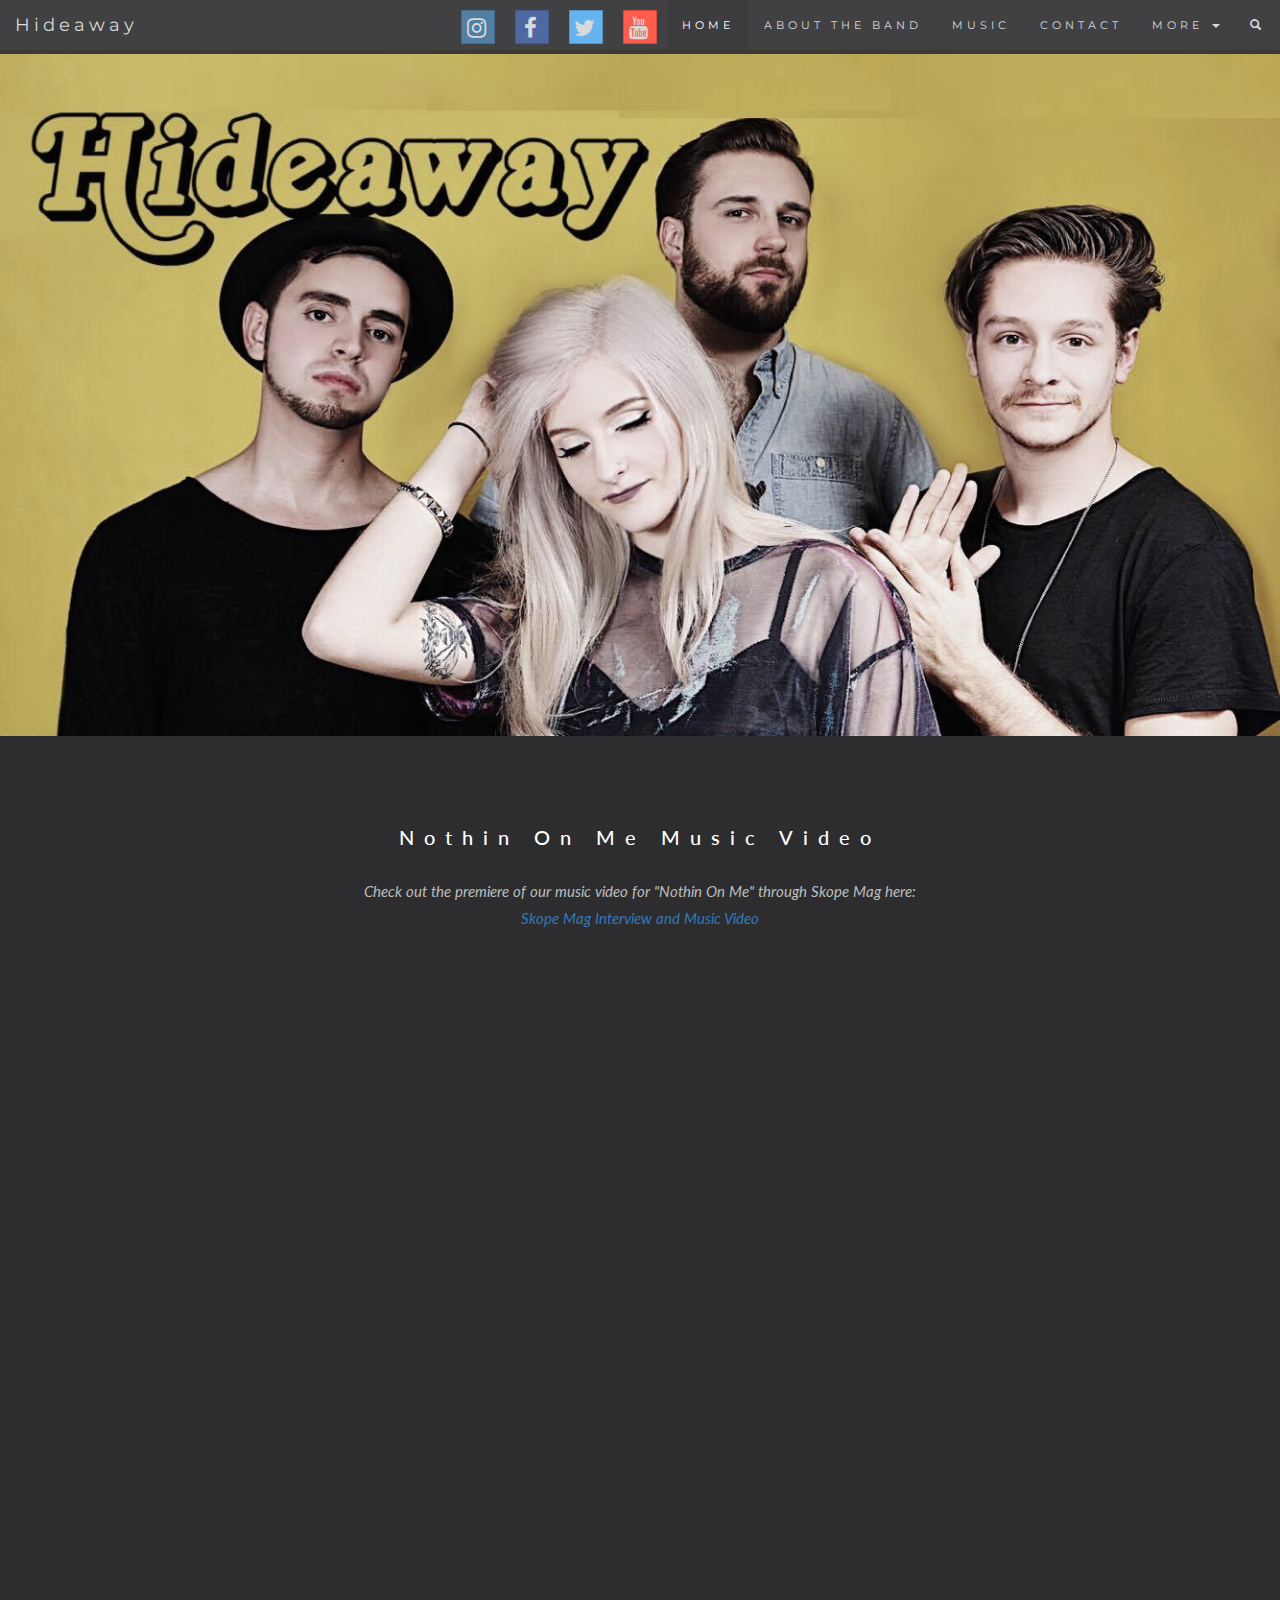
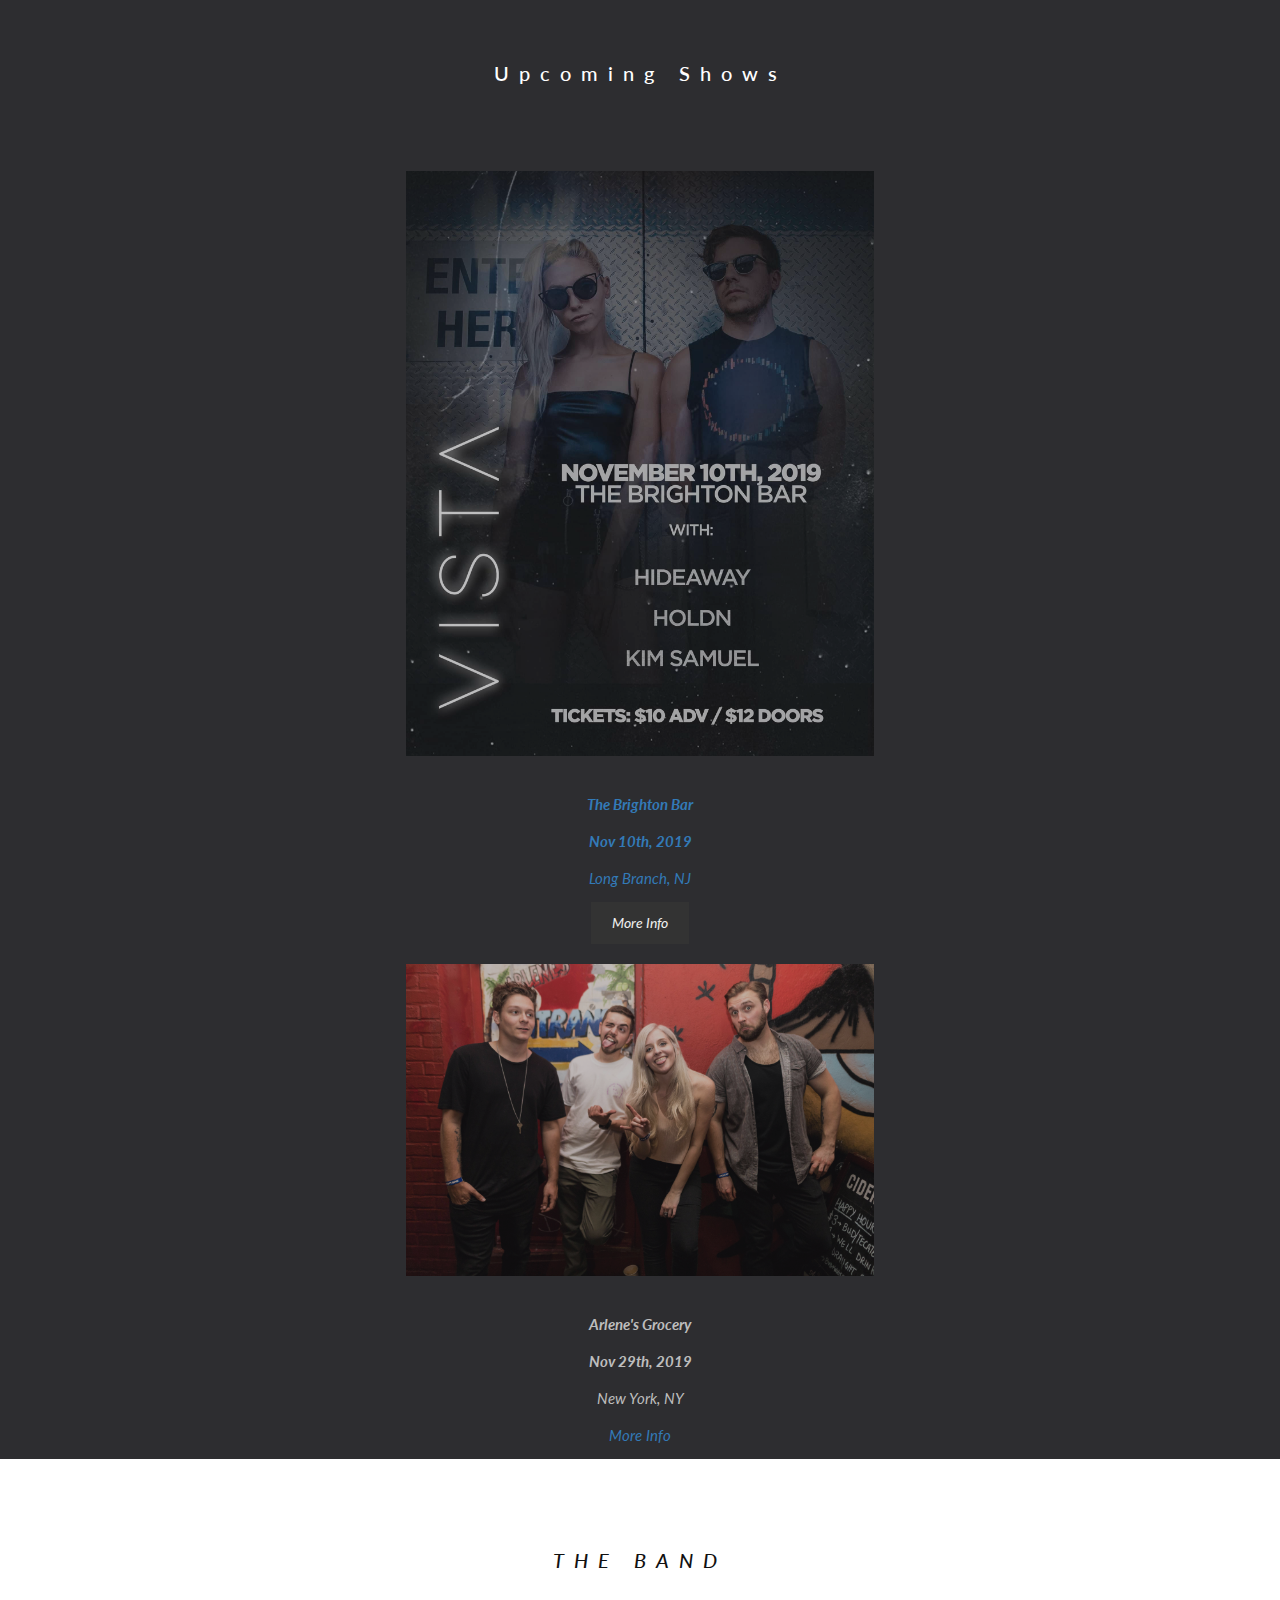
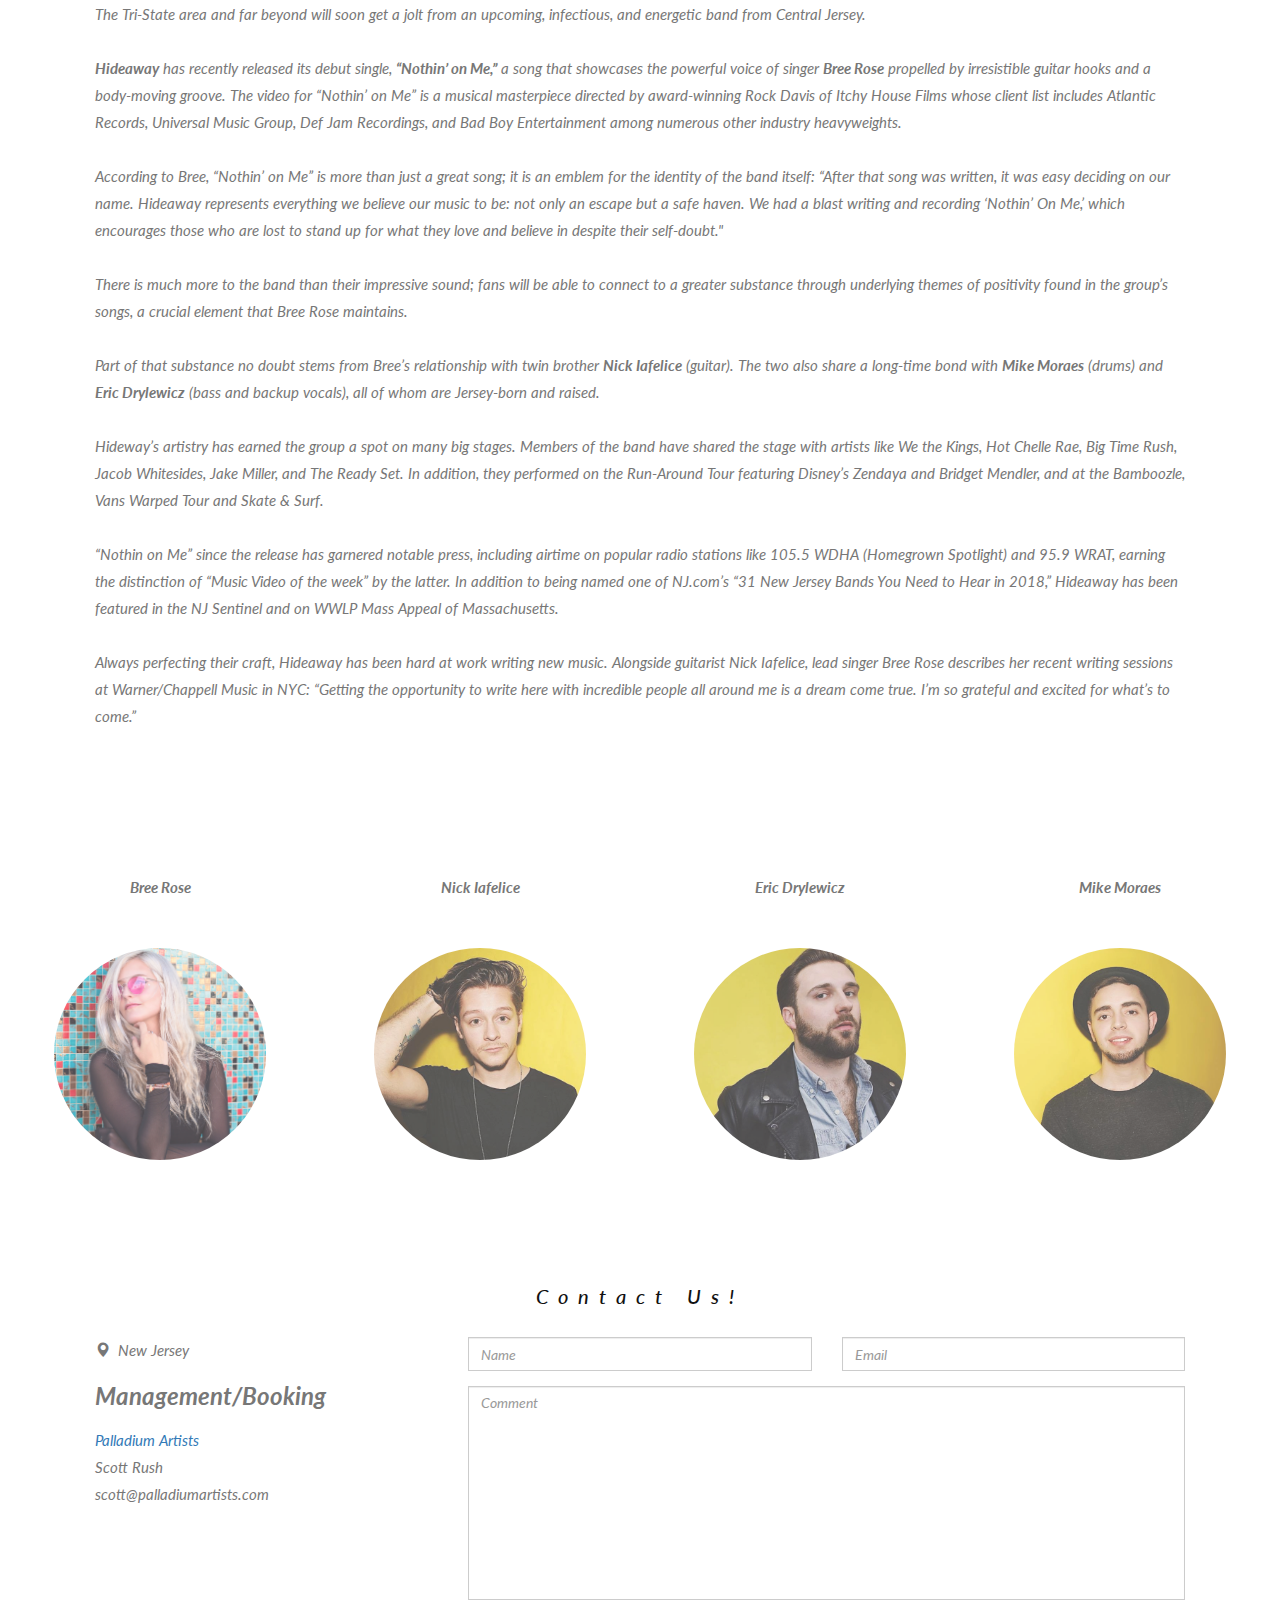
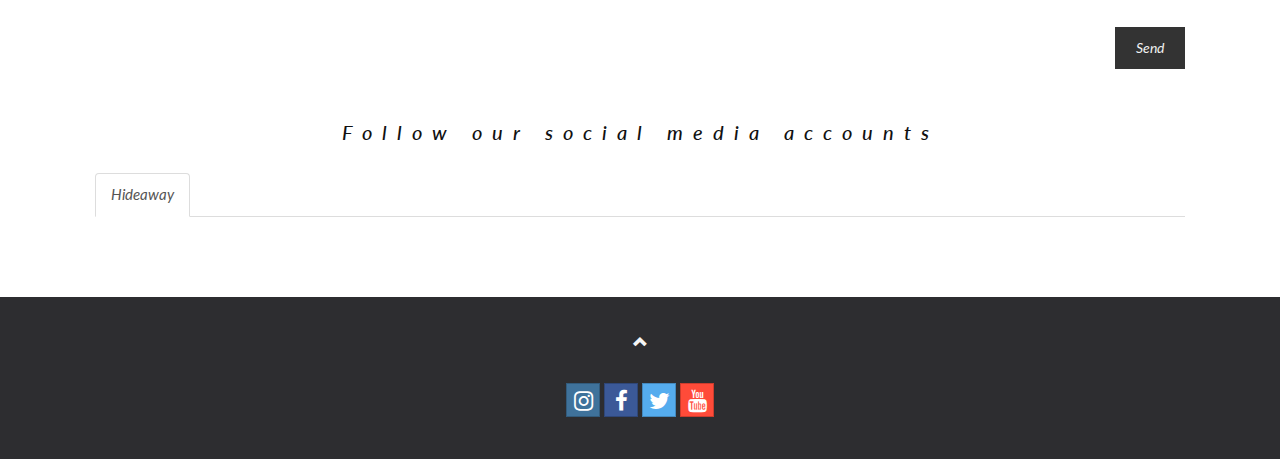
<file: index.html>
<!DOCTYPE html>
<html lang="en">
<head>

  <title>Hideaway</title>

  <meta charset="utf-8">
  <meta name="viewport" content="width=device-width, initial-scale=1">
  <!--CSS --->
  <link rel="stylesheet" href="https://maxcdn.bootstrapcdn.com/bootstrap/3.3.7/css/bootstrap.min.css">
  <link rel="stylesheet" href="js/flipclock/flipclock.css">


  <link href="https://fonts.googleapis.com/css?family=Lato" rel="stylesheet" type="text/css">
  <link href="https://fonts.googleapis.com/css?family=Montserrat" rel="stylesheet" type="text/css">
  <link href="css/mystyles.css" rel="stylesheet">

  <!-- icons -->
  <link href="css/font-awesome.min.css" rel="stylesheet">
  <link href="css/bootstrap-social.css" rel="stylesheet">

  <!--JS -->
  <script src="https://ajax.googleapis.com/ajax/libs/jquery/3.1.1/jquery.min.js"></script>
  <script src="https://maxcdn.bootstrapcdn.com/bootstrap/3.3.7/js/bootstrap.min.js"></script>
  <script src="js/flipclock/flipclock.js"></script>
</head>


<body id="myPage" data-spy="scroll" data-target=".navbar" data-offset="50">

<nav class="navbar navbar-default navbar-fixed-top">
  <div class="container-fluid">
    <div class="navbar-header">
      <button type="button" class="navbar-toggle" data-toggle="collapse" data-target="#myNavbar">
        <span class="icon-bar"></span>
        <span class="icon-bar"></span>
        <span class="icon-bar"></span>
      </button>
      <a class="navbar-brand" href="#myPage">Hideaway</a>
    </div>
    <div class="collapse navbar-collapse" id="myNavbar">
      <ul class="nav navbar-nav navbar-right">
        <li style="padding:10px"><a class="btn btn-social-icon btn-instagram" href="https://www.instagram.com/Hideawaytheband/"><i class="fa fa-instagram"></i></a></li>
        <li style="padding:10px"><a class="btn btn-social-icon btn-facebook" href="http://www.facebook.com/Hideawaytheband"><i class="fa fa-facebook"></i></a></li>
        <li style="padding:10px"><a class="btn btn-social-icon btn-twitter" href="http://twitter.com/Hideawaytheband"><i class="fa fa-twitter"></i></a></li>
        <li style="padding:10px"><a class="btn btn-social-icon btn-youtube" href="https://www.youtube.com/channel/UCQmzxsRJFOZb4giD6vtxc_w"><i class="fa fa-youtube"></i></a></li>
        <li><a href="#myPage">HOME</a></li>
        <li><a href="#band">ABOUT THE BAND</a></li>
        <li><a href="#tour">MUSIC</a></li>
        <li><a href="#contact">CONTACT</a></li>
        <li class="dropdown">
          <a class="dropdown-toggle disabled" data-toggle="dropdown" href="#">MORE
          <span class="caret"></span></a>
          <ul class="dropdown-menu">
            <li><a href="#">Merchandise</a></li>
            <li><a href="#">Extras</a></li>
            <li><a href="#">Media</a></li>
          </ul>
        </li>
        <li><a href="#"><span class="glyphicon glyphicon-search"></span></a></li>
      </ul>
    </div>
  </div>
</nav>


    <!-- Indicators -->

    <!-- Wrapper for slides -->
    <div class="carousel-inner" style="padding:50px 0px 0px 0px">
      <div class="item active">
        <img src="images/Jumbotron.jpg" alt="New York" width="1200" height="700">
      </div>
    </div>

    <!-- Left and right controls -->
    <!-- <a class="left carousel-control" href="#myCarousel" role="button" data-slide="prev">
      <span class="glyphicon glyphicon-chevron-left" aria-hidden="true"></span>
      <span class="sr-only">Previous</span>
    </a>
    <a class="right carousel-control" href="#myCarousel" role="button" data-slide="next">
      <span class="glyphicon glyphicon-chevron-right" aria-hidden="true"></span>
      <span class="sr-only">Next</span>
    </a> -->


<!-- Container (The Band Section) -->

<!-- Container (TOUR Section) -->
<div id="tour" class="bg-1">
  <div class="container">
    <h3 class="text-center">Nothin On Me Music Video</h3>
    <p class="text-center">Check out the premiere of our music video for "Nothin On Me" through Skope Mag here:<br>
    <a href="https://skopemag.com/2017/10/10/premiere-hideaway-release-new-video-nothin-on-me">Skope Mag Interview and Music Video</a>
	</p>
    <p>


    <div class="row">
        <div class="embed-responsive embed-responsive-16by9">
          
		<iframe class="embed-responsive-item" src="https://www.youtube.com/embed/jrxrA4a8sw8"></iframe>

        </div>
    </div>
  </div>
  <div class="container-fluid">
    <h3 class="text-center">Upcoming Shows</h3>
    <p class="text-center"><br></p>
    
     <div class="row text-center col-md-auto">
	 	     
          <a href=""</a>
	     <p><i></p>
		  
		      <div class="col-sm-6 col-md-offset-3">
        <img src="VistaNov10.jpg"class="person" alt="VISTA">
        <p><strong>The Brighton Bar</strong></p>
		     <p><strong>Nov 10th, 2019</strong></p>
			      <p>Long Branch, NJ</p>
		     <p></p> 	     
          <a href="https://www.facebook.com/events/756126738150597" class="btn" role="button">More Info</a>
           <p><i></p>
	 <img src="ArlenesNov29.jpg"class="person" alt="ArlenesNov29">
        <p><strong>Arlene's Grocery</strong></p>
		     <p><strong>Nov 29th, 2019</strong></p>
			      <p>New York, NY</p>
		     <p></p> 	     
          <a href="https://www.ticketweb.com/event/hideaway-mykesoul-jordan-lewis-arlenes-grocery-tickets/10037025?REFERRAL_ID=twfb&fbclid=IwAR0pCpnQijMEZk6XQoVMk6KFtfyULXfUaCm5IxmOJUiHa-v8mU2-_FZy0IU">More Info</a>
           <p><i></p>
		   
	 </div>	
	     </div>
       </div>
	     </div>
  </div>
    </div>
  </div>


</div>


<div id="band" class="container">
  <h3 class="text-center">THE BAND</h3>
 <p>The Tri-State area and far beyond will soon get a jolt from an upcoming, infectious, and energetic band from Central Jersey.<br><br>
<strong>Hideaway</strong> has recently released its debut single, <strong>“Nothin’ on Me,”</strong> a song that showcases the powerful voice of singer <strong>Bree Rose</strong> propelled by irresistible guitar hooks and a body-moving groove. The video for “Nothin’ on Me” is a musical masterpiece directed by award-winning Rock Davis of Itchy House Films whose client list includes Atlantic Records, Universal Music Group, Def Jam Recordings, and Bad Boy Entertainment among numerous other industry heavyweights.<br><br>
According to Bree, “Nothin’ on Me” is more than just a great song; it is an emblem for the identity of the band itself: “After that song was written, it was easy deciding on our name. Hideaway represents everything we believe our music to be: not only an escape but a safe haven. We had a blast writing and recording ‘Nothin’ On Me,’ which encourages those who are lost to stand up for what they love and believe in despite their self-doubt."<br><br>
There is much more to the band than their impressive sound; fans will be able to connect to a greater substance through underlying themes of positivity found in the group’s songs, a crucial element that Bree Rose maintains.<br><br>
Part of that substance no doubt stems from Bree’s relationship with twin brother <strong>Nick Iafelice</strong> (guitar). The two also share a long-time bond with <strong>Mike Moraes</strong> (drums) and <strong>Eric Drylewicz</strong> (bass and backup vocals), all of whom are Jersey-born and raised.<br><br>
Hideway’s artistry has earned the group a spot on many big stages. Members of the band have shared the stage with artists like We the Kings, Hot Chelle Rae, Big Time Rush, Jacob Whitesides, Jake Miller, and The Ready Set. In addition, they performed on the Run-Around Tour featuring Disney’s Zendaya and Bridget Mendler, and at the Bamboozle, Vans Warped Tour and Skate & Surf.<br><br>
“Nothin on Me” since the release has garnered notable press, including airtime on popular radio stations like 105.5 WDHA (Homegrown Spotlight) and 95.9 WRAT, earning the distinction of “Music Video of the week” by the latter. In addition to being named one of NJ.com’s “31 New Jersey Bands You Need to Hear in 2018,” Hideaway has been featured in the NJ Sentinel and on WWLP Mass Appeal of Massachusetts.<br><br>
	Always perfecting their craft, Hideaway has been hard at work writing new music. Alongside guitarist Nick Iafelice, lead singer Bree Rose describes her recent writing sessions at Warner/Chappell Music in NYC: “Getting the opportunity to write here with incredible people all around me is a dream come true. I’m so grateful and excited for what’s to come.” <br><br>
	</p>
  <br>
</div>


<div class = "container-fluid text-center">
  <div class="row">

    <div class="col-sm-3">
      <p class="text-center"><strong>Bree Rose</strong></p><br>
      <a href="#demo1" data-toggle="collapse">
        <img src="images/bree_square.jpg" class="img-circle person" alt="Random Name" width="255" height="255">
      </a>
      <div id="demo1" class="collapse">
        <p>Vocals</p>
      </div>
    </div>
    <div class="col-sm-3">
      <p class="text-center"><strong>Nick Iafelice</strong></p><br>
      <a href="#demo2" data-toggle="collapse">
        <img src="images/nick_square.jpg" class="img-circle person" alt="Random Name" width="255" height="255">
      </a>
      <div id="demo2" class="collapse">
        <p>Guitar</p>
        <p></p>
      </div>
    </div>
    <div class="col-sm-3">
      <p class="text-center"><strong>Eric Drylewicz</strong></p><br>
      <a href="#demo3" data-toggle="collapse">
        <img src="images/eric_square.jpg" class="img-circle person" alt="Random Name" width="255" height="255">
      </a>
      <div id="demo3" class="collapse">
        <p>Bass</p>
      </div>
    </div>
    <div class="col-sm-3">
      <p class="text-center"><strong>Mike Moraes</strong></p><br>
      <a href="#demo4" data-toggle="collapse">
        <img src="images/mike_square.jpg" class="img-circle person" alt="Random Name" width="255" height="255">
      </a>
      <div id="demo4" class="collapse">
        <p>Drums</p>
      </div>
    </div>
  </div>
</div>


<!-- Container (Contact Section) -->
<div id="contact" class="container">
  <h3 class="text-center">Contact Us!</h3>

  <div class="row">
    <div class="col-md-4">
      <p><span class="glyphicon glyphicon-map-marker"></span>&nbsp;&nbsp;New Jersey</p>
      <!-- <p><span class="glyphicon glyphicon-phone"></span>&nbsp;&nbsp;777-777-7777</p>
      <p><span class="glyphicon glyphicon-envelope"></span>&nbsp;&nbsp;HideAwayBandLLC@gmail.com</p> -->
		<p><font size="5"><strong>Management/Booking</strong></font></p>
		<p>
	  		<a href="www.palladiumartists.com">Palladium Artists</a><br>
			Scott Rush<br>
			scott@palladiumartists.com<br>
		</p>
		<!-- <p><font size="5"><strong>Booking:</strong></font></p>
		<p>
			<a href="www.107productions.net">107 Productions</a><br>
			Michael Arbeeny <br>
			arbeeny107@gmail.com
		</p> -->
    </div>
    <div class="col-md-8">
      <div class="row">
        <form action="https://formspree.io/HideawaybandLLC@gmail.com" method="POST">
        <div class="col-sm-6 form-group">
          <input class="form-control" type="text" name="name" placeholder="Name" required>
        </div>
        <div class="col-sm-6 form-group">
          <input class="form-control" type="email" name="_replyto" placeholder="Email" required>
        </div>
      </div>
      <textarea class="form-control" type="text" name="comments" placeholder="Comment" rows="10" required></textarea>
      <br>
      <div class="row">
        <div class="col-md-12 form-group">
          <button class="btn pull-right" type="submit" value="Send">Send</button>
        </div>
      </div>
      </form>
    </div>
  </div>
  <br>
  <h3 class="text-center">Follow our social media accounts</h3>
  <ul class="nav nav-tabs">
    <li class="active"><a data-toggle="tab" href="#home">Hideaway</a></li>
 
  </ul>

  <div class="tab-content">
    <div id="home" class="tab-pane fade">
      <h2>Hideaway</h2>
      <p>
      	<a href="https://www.twitter.com/hideawaytheband" type="button" class="btn btn-twitter"><i class="fa fa-twitter left"></i> Twitter</a>
	    <a href="https://www.instagram.com/hideawaytheband" type="button" class="btn btn-instagram"><i class="fa fa-instagram left"></i> Instagram</a>
      </p>
    </div>
  </div>
</div>



<!-- Footer -->
<footer class="text-center">
  <a class="up-arrow" href="#myPage" data-toggle="tooltip" title="TO TOP">
    <span class="glyphicon glyphicon-chevron-up"></span>
  </a><br><br>
  <p>
    <a class="btn btn-social-icon btn-instagram" href="https://www.instagram.com/Hideawaytheband/"><i class="fa fa-instagram"></i></a>
    <a class="btn btn-social-icon btn-facebook" href="http://www.facebook.com/Hideawaytheband"><i class="fa fa-facebook"></i></a>
    <a class="btn btn-social-icon btn-twitter" href="http://twitter.com/Hideawaytheband"><i class="fa fa-twitter"></i></a>
    <a class="btn btn-social-icon btn-youtube" href="https://www.youtube.com/channel/UCQmzxsRJFOZb4giD6vtxc_w"><i class="fa fa-youtube"></i></a>
  </p>
</footer>

<script>
    var clock;
    $(document).ready(function(){

        var currentDate = new Date();
        var futureDate  = new Date("April 20, 2017 00:00:00");
        console.log(currentDate);
        console.log(futureDate);
        var diff = futureDate.getTime() / 1000 - currentDate.getTime() / 1000;

        // Instantiate a coutdown FlipClock
        clock = $('.clock').FlipClock(diff, {
            clockFace: 'DailyCounter',
            countdown: true,
            showSeconds: false
        });

  // Initialize Tooltip
  $('[data-toggle="tooltip"]').tooltip();
  
  // Add smooth scrolling to all links in navbar + footer link
  $(".navbar a, footer a[href='#myPage']").on('click', function(event) {

    // Make sure this.hash has a value before overriding default behavior
    if (this.hash !== "") {

      // Prevent default anchor click behavior
      event.preventDefault();

      // Store hash
      var hash = this.hash;

      // Using jQuery's animate() method to add smooth page scroll
      // The optional number (900) specifies the number of milliseconds it takes to scroll to the specified area
      $('html, body').animate({
        scrollTop: $(hash).offset().top
      }, 900, function(){
   
        // Add hash (#) to URL when done scrolling (default click behavior)
        window.location.hash = hash;
      });
    } // End if
  });

})
</script>

</body>
</html>
</file>
<file: css/mystyles.css>
body {
      font: 400 15px/1.8 Lato, sans-serif;
      color: #777;
  }
  h3, h4 {
      margin: 10px 0 30px 0;
      letter-spacing: 10px;
      font-size: 20px;
      color: #111;
  }
  .container {
      padding: 80px 40px;
  }
  .person {
      border: 10px solid transparent;
      margin-bottom: 25px;
      width: 80%;
      height: 80%;
      opacity: 0.7;
  }
  .center {
      float: none;
      margin-left: auto;
      margin-right: auto;
  }

  .person:hover {
      border-color: #f1f1f1;
  }
  .carousel-inner img {
      -webkit-filter: grayscale(90%);
      filter: grayscale(45%); /* make all photos black and white */
      width: 100%; /* Set width to 100% */
      margin: auto;
  }
  .carousel-caption h3 {
      color: #fff !important;
  }
  @media (max-width: 600px) {
    .carousel-caption {
      display: none; /* Hide the carousel text when the screen is less than 600 pixels wide */
    }
  }
  .bg-1 {
      background: #2d2d30;
      color: #bdbdbd;
  }
  .bg-1 h3 {color: #fff;}
  .bg-1 p {font-style: italic;}
  .list-group-item:first-child {
      border-top-right-radius: 0;
      border-top-left-radius: 0;
  }
  .list-group-item:last-child {
      border-bottom-right-radius: 0;
      border-bottom-left-radius: 0;
  }
  .thumbnail {
      padding: 0 0 15px 0;
      border: none;
      border-radius: 0;
  }
  .thumbnail p {
      margin-top: 15px;
      color: #555;
  }
  .btn {
      padding: 10px 20px;
      background-color: #333;
      color: #f1f1f1;
      border-radius: 0;
      transition: .2s;
  }
  .btn:hover, .btn:focus {
      border: 1px solid #333;
      background-color: #fff;
      color: #000;
  }
  .modal-header, h4, .close {
      background-color: #333;
      color: #fff !important;
      text-align: center;
      font-size: 30px;
  }
  .modal-header, .modal-body {
      padding: 40px 50px;
  }
  .nav-tabs li a {
      color: #777;
  }
  #googleMap {
      width: 100%;
      height: 400px;
      -webkit-filter: grayscale(100%);
      filter: grayscale(100%);
  }
  .navbar {
      font-family: Montserrat, sans-serif;
      margin-bottom: 0;
      background-color: #2d2d30;
      border: 0;
      font-size: 11px !important;
      letter-spacing: 4px;
      opacity: 0.9;
  }
  .navbar li a, .navbar .navbar-brand {
      color: #d5d5d5 !important;
  }
  .navbar-nav li a:hover {
      color: #fff !important;
  }
  .navbar-nav li.active a {
      color: #fff !important;
      background-color: #29292c !important;
  }
  .navbar-default .navbar-toggle {
      border-color: transparent;
  }
  .open .dropdown-toggle {
      color: #fff;
      background-color: #555 !important;
  }
  .dropdown-menu li a {
      color: #000 !important;
  }
  .dropdown-menu li a:hover {
      background-color: red !important;
  }
  footer {
      background-color: #2d2d30;
      color: #f5f5f5;
      padding: 32px;
  }
  footer a {
      color: #f5f5f5;
  }
  footer a:hover {
      color: #777;
      text-decoration: none;
  }
  .form-control {
      border-radius: 0;
  }
  textarea {
      resize: none;
  }
</file>
<file: js/flipclock/flipclock.css>
/* Get the bourbon mixin from http://bourbon.io */
/* Reset */
.flip-clock-wrapper * {
    -webkit-box-sizing: border-box;
    -moz-box-sizing: border-box;
    -ms-box-sizing: border-box;
    -o-box-sizing: border-box;
    box-sizing: border-box;
    -webkit-backface-visibility: hidden;
    -moz-backface-visibility: hidden;
    -ms-backface-visibility: hidden;
    -o-backface-visibility: hidden;
    backface-visibility: hidden;
}

.flip-clock-wrapper a {
  cursor: pointer;
  text-decoration: none;
  color: #ccc; }

.flip-clock-wrapper a:hover {
  color: #fff; }

.flip-clock-wrapper ul {
  list-style: none; }

.flip-clock-wrapper.clearfix:before,
.flip-clock-wrapper.clearfix:after {
  content: " ";
  display: table; }

.flip-clock-wrapper.clearfix:after {
  clear: both; }

.flip-clock-wrapper.clearfix {
  *zoom: 1; }

/* Main */
.flip-clock-wrapper {
  font: normal 11px "Helvetica Neue", Helvetica, sans-serif;
  -webkit-user-select: none; }

.flip-clock-meridium {
  background: none !important;
  box-shadow: 0 0 0 !important;
  font-size: 36px !important; }

.flip-clock-meridium a { color: #313333; }

.flip-clock-wrapper {
  text-align: center;
  position: relative;
  width: 100%;
  margin: 1em;
}

.flip-clock-wrapper:before,
.flip-clock-wrapper:after {
    content: " "; /* 1 */
    display: table; /* 2 */
}
.flip-clock-wrapper:after {
    clear: both;
}

/* Skeleton */
.flip-clock-wrapper ul {
  position: relative;
  float: left;
  margin: 5px;
  width: 60px;
  height: 90px;
  font-size: 80px;
  font-weight: bold;
  line-height: 87px;
  border-radius: 6px;
  background: #000;
}

.flip-clock-wrapper ul li {
  z-index: 1;
  position: absolute;
  left: 0;
  top: 0;
  width: 100%;
  height: 100%;
  line-height: 87px;
  text-decoration: none !important;
}

.flip-clock-wrapper ul li:first-child {
  z-index: 2; }

.flip-clock-wrapper ul li a {
  display: block;
  height: 100%;
  -webkit-perspective: 200px;
  -moz-perspective: 200px;
  perspective: 200px;
  margin: 0 !important;
  overflow: visible !important;
  cursor: default !important; }

.flip-clock-wrapper ul li a div {
  z-index: 1;
  position: absolute;
  left: 0;
  width: 100%;
  height: 50%;
  font-size: 80px;
  overflow: hidden; 
  outline: 1px solid transparent; }

.flip-clock-wrapper ul li a div .shadow {
  position: absolute;
  width: 100%;
  height: 100%;
  z-index: 2; }

.flip-clock-wrapper ul li a div.up {
  -webkit-transform-origin: 50% 100%;
  -moz-transform-origin: 50% 100%;
  -ms-transform-origin: 50% 100%;
  -o-transform-origin: 50% 100%;
  transform-origin: 50% 100%;
  top: 0; }

.flip-clock-wrapper ul li a div.up:after {
  content: "";
  position: absolute;
  top: 44px;
  left: 0;
  z-index: 5;
  width: 100%;
  height: 3px;
  background-color: #000;
  background-color: rgba(0, 0, 0, 0.4); }

.flip-clock-wrapper ul li a div.down {
  -webkit-transform-origin: 50% 0;
  -moz-transform-origin: 50% 0;
  -ms-transform-origin: 50% 0;
  -o-transform-origin: 50% 0;
  transform-origin: 50% 0;
  bottom: 0;
  border-bottom-left-radius: 6px;
  border-bottom-right-radius: 6px;
}

.flip-clock-wrapper ul li a div div.inn {
  position: absolute;
  left: 0;
  z-index: 1;
  width: 100%;
  height: 200%;
  color: #ccc;
  text-shadow: 0 1px 2px #000;
  text-align: center;
  background-color: #333;
  border-radius: 6px;
  font-size: 70px; }

.flip-clock-wrapper ul li a div.up div.inn {
  top: 0; }

.flip-clock-wrapper ul li a div.down div.inn {
  bottom: 0; }

/* PLAY */
.flip-clock-wrapper ul.play li.flip-clock-before {
  z-index: 3; }

.flip-clock-wrapper .flip {   box-shadow: 0 2px 5px rgba(0, 0, 0, 0.7); }

.flip-clock-wrapper ul.play li.flip-clock-active {
  -webkit-animation: asd 0.5s 0.5s linear both;
  -moz-animation: asd 0.5s 0.5s linear both;
  animation: asd 0.5s 0.5s linear both;
  z-index: 5; }

.flip-clock-divider {
  float: left;
  display: inline-block;
  position: relative;
  width: 20px;
  height: 100px; }

.flip-clock-divider:first-child {
  width: 0; }

.flip-clock-dot {
  display: block;
  background: #323434;
  width: 10px;
  height: 10px;
  position: absolute;
  border-radius: 50%;
  box-shadow: 0 0 5px rgba(0, 0, 0, 0.5);
  left: 5px; }

.flip-clock-divider .flip-clock-label {
  position: absolute;
  top: -1.5em;
  right: -86px;
  color: black;
  text-shadow: none; }

.flip-clock-divider.minutes .flip-clock-label {
  right: -88px; }

.flip-clock-divider.seconds .flip-clock-label {
  right: -91px; }

.flip-clock-dot.top {
  top: 30px; }

.flip-clock-dot.bottom {
  bottom: 30px; }

@-webkit-keyframes asd {
  0% {
    z-index: 2; }

  20% {
    z-index: 4; }

  100% {
    z-index: 4; } }

@-moz-keyframes asd {
  0% {
    z-index: 2; }

  20% {
    z-index: 4; }

  100% {
    z-index: 4; } }

@-o-keyframes asd {
  0% {
    z-index: 2; }

  20% {
    z-index: 4; }

  100% {
    z-index: 4; } }

@keyframes asd {
  0% {
    z-index: 2; }

  20% {
    z-index: 4; }

  100% {
    z-index: 4; } }

.flip-clock-wrapper ul.play li.flip-clock-active .down {
  z-index: 2;
  -webkit-animation: turn 0.5s 0.5s linear both;
  -moz-animation: turn 0.5s 0.5s linear both;
  animation: turn 0.5s 0.5s linear both; }

@-webkit-keyframes turn {
  0% {
    -webkit-transform: rotateX(90deg); }

  100% {
    -webkit-transform: rotateX(0deg); } }

@-moz-keyframes turn {
  0% {
    -moz-transform: rotateX(90deg); }

  100% {
    -moz-transform: rotateX(0deg); } }

@-o-keyframes turn {
  0% {
    -o-transform: rotateX(90deg); }

  100% {
    -o-transform: rotateX(0deg); } }

@keyframes turn {
  0% {
    transform: rotateX(90deg); }

  100% {
    transform: rotateX(0deg); } }

.flip-clock-wrapper ul.play li.flip-clock-before .up {
  z-index: 2;
  -webkit-animation: turn2 0.5s linear both;
  -moz-animation: turn2 0.5s linear both;
  animation: turn2 0.5s linear both; }

@-webkit-keyframes turn2 {
  0% {
    -webkit-transform: rotateX(0deg); }

  100% {
    -webkit-transform: rotateX(-90deg); } }

@-moz-keyframes turn2 {
  0% {
    -moz-transform: rotateX(0deg); }

  100% {
    -moz-transform: rotateX(-90deg); } }

@-o-keyframes turn2 {
  0% {
    -o-transform: rotateX(0deg); }

  100% {
    -o-transform: rotateX(-90deg); } }

@keyframes turn2 {
  0% {
    transform: rotateX(0deg); }

  100% {
    transform: rotateX(-90deg); } }

.flip-clock-wrapper ul li.flip-clock-active {
  z-index: 3; }

/* SHADOW */
.flip-clock-wrapper ul.play li.flip-clock-before .up .shadow {
  background: -moz-linear-gradient(top, rgba(0, 0, 0, 0.1) 0%, black 100%);
  background: -webkit-gradient(linear, left top, left bottom, color-stop(0%, rgba(0, 0, 0, 0.1)), color-stop(100%, black));
  background: linear, top, rgba(0, 0, 0, 0.1) 0%, black 100%;
  background: -o-linear-gradient(top, rgba(0, 0, 0, 0.1) 0%, black 100%);
  background: -ms-linear-gradient(top, rgba(0, 0, 0, 0.1) 0%, black 100%);
  background: linear, to bottom, rgba(0, 0, 0, 0.1) 0%, black 100%;
  -webkit-animation: show 0.5s linear both;
  -moz-animation: show 0.5s linear both;
  animation: show 0.5s linear both; }

.flip-clock-wrapper ul.play li.flip-clock-active .up .shadow {
  background: -moz-linear-gradient(top, rgba(0, 0, 0, 0.1) 0%, black 100%);
  background: -webkit-gradient(linear, left top, left bottom, color-stop(0%, rgba(0, 0, 0, 0.1)), color-stop(100%, black));
  background: linear, top, rgba(0, 0, 0, 0.1) 0%, black 100%;
  background: -o-linear-gradient(top, rgba(0, 0, 0, 0.1) 0%, black 100%);
  background: -ms-linear-gradient(top, rgba(0, 0, 0, 0.1) 0%, black 100%);
  background: linear, to bottom, rgba(0, 0, 0, 0.1) 0%, black 100%;
  -webkit-animation: hide 0.5s 0.3s linear both;
  -moz-animation: hide 0.5s 0.3s linear both;
  animation: hide 0.5s 0.3s linear both; }

/*DOWN*/
.flip-clock-wrapper ul.play li.flip-clock-before .down .shadow {
  background: -moz-linear-gradient(top, black 0%, rgba(0, 0, 0, 0.1) 100%);
  background: -webkit-gradient(linear, left top, left bottom, color-stop(0%, black), color-stop(100%, rgba(0, 0, 0, 0.1)));
  background: linear, top, black 0%, rgba(0, 0, 0, 0.1) 100%;
  background: -o-linear-gradient(top, black 0%, rgba(0, 0, 0, 0.1) 100%);
  background: -ms-linear-gradient(top, black 0%, rgba(0, 0, 0, 0.1) 100%);
  background: linear, to bottom, black 0%, rgba(0, 0, 0, 0.1) 100%;
  -webkit-animation: show 0.5s linear both;
  -moz-animation: show 0.5s linear both;
  animation: show 0.5s linear both; }

.flip-clock-wrapper ul.play li.flip-clock-active .down .shadow {
  background: -moz-linear-gradient(top, black 0%, rgba(0, 0, 0, 0.1) 100%);
  background: -webkit-gradient(linear, left top, left bottom, color-stop(0%, black), color-stop(100%, rgba(0, 0, 0, 0.1)));
  background: linear, top, black 0%, rgba(0, 0, 0, 0.1) 100%;
  background: -o-linear-gradient(top, black 0%, rgba(0, 0, 0, 0.1) 100%);
  background: -ms-linear-gradient(top, black 0%, rgba(0, 0, 0, 0.1) 100%);
  background: linear, to bottom, black 0%, rgba(0, 0, 0, 0.1) 100%;
  -webkit-animation: hide 0.5s 0.3s linear both;
  -moz-animation: hide 0.5s 0.3s linear both;
  animation: hide 0.5s 0.2s linear both; }

@-webkit-keyframes show {
  0% {
    opacity: 0; }

  100% {
    opacity: 1; } }

@-moz-keyframes show {
  0% {
    opacity: 0; }

  100% {
    opacity: 1; } }

@-o-keyframes show {
  0% {
    opacity: 0; }

  100% {
    opacity: 1; } }

@keyframes show {
  0% {
    opacity: 0; }

  100% {
    opacity: 1; } }

@-webkit-keyframes hide {
  0% {
    opacity: 1; }

  100% {
    opacity: 0; } }

@-moz-keyframes hide {
  0% {
    opacity: 1; }

  100% {
    opacity: 0; } }

@-o-keyframes hide {
  0% {
    opacity: 1; }

  100% {
    opacity: 0; } }

@keyframes hide {
  0% {
    opacity: 1; }

  100% {
    opacity: 0; } }
</file>
